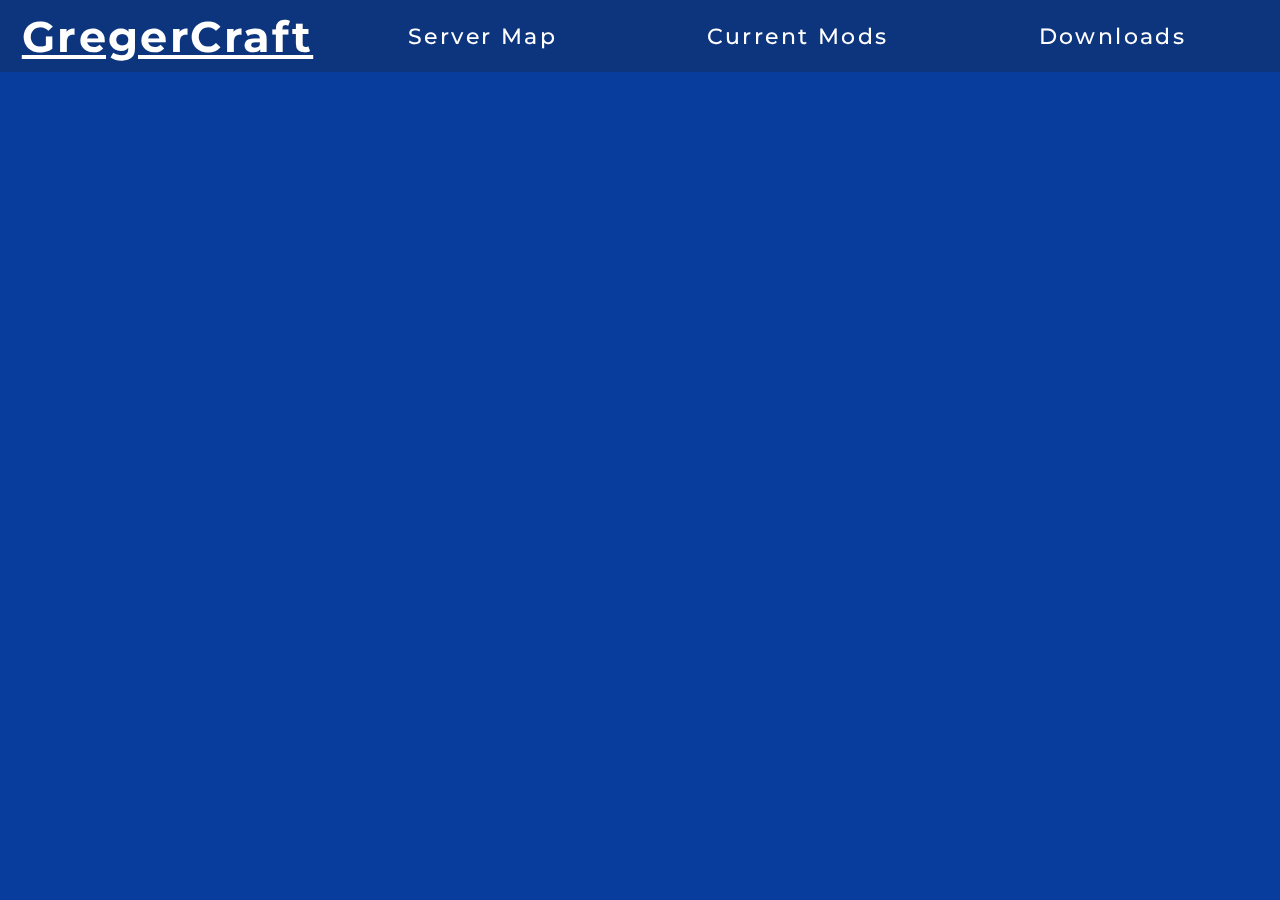
<file: index.html>
<!DOCTYPE html>
<html lang="en">

<head>
    <meta charset="UTF-8">
    <meta http-equiv="X-UA-Compatible" content="IE=edge">
    <meta name="viewport" content="width=device-width, initial-scale=1.0">

    <title>GregerCraft</title>
    <link rel="stylesheet" href="css/style.css">
    <link rel="stylesheet" href="css/ham-menu.css">
    <link rel="icon" href="resource/img/Logo/server-iconLEGACY.png">
</head>

<body>
<!-- navbar-->
<nav id="hamnav">
    <!-- (B) THE HAMBURGER -->
    <label for="hamburger"><img src="resource/img/hamburger-menu-icon.png"/></label>
    <input type="checkbox" id="hamburger"/>
    <a href="index.html" class="logoMobile">
        <h1>GregerCraft</h1>
    </a>

    <!-- (C) MENU ITEMS -->
    <div id="hamitems">
        <a href="index.html" class="logoDesktop">
            <h1>GregerCraft</h1>
        </a>

        <a href="index.html">Server Map</a>
        <a href="currentServer.html">Current Mods</a>
        <a href="downloads.html">Downloads</a>

    </div>
</nav>

<!-- middle screen text-->

<section id="middleText">
    <div class="dynmap container">
        <iframe src="http://jonathanhoffmann.se:8123/">
            <p>Your browser does not support iframes.</p>
        </iframe>
    </div>
</section>


</body>

</html>
</file>
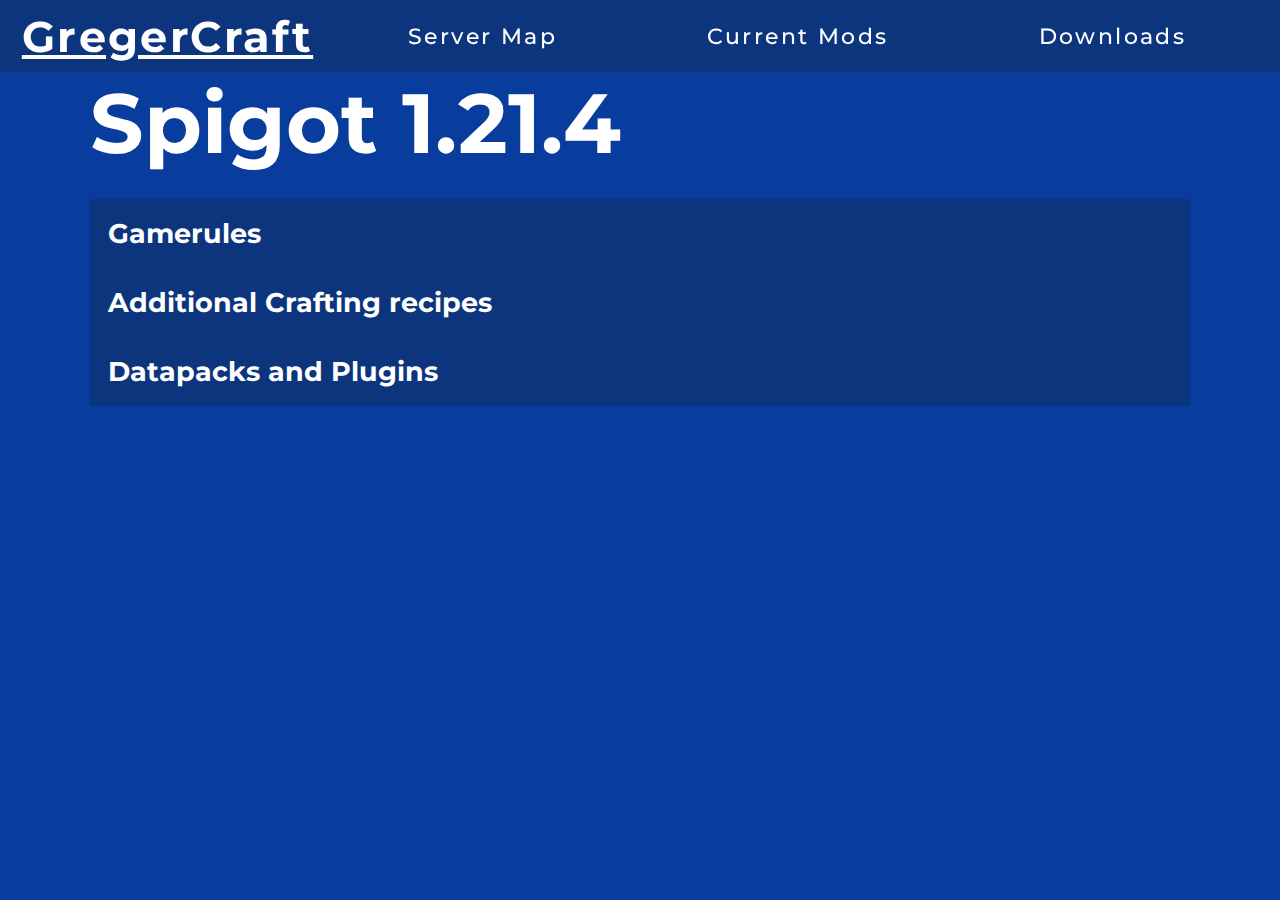
<file: currentServer.html>
<!DOCTYPE html>
<html lang="en">

<head>
    <meta charset="UTF-8">
    <meta http-equiv="X-UA-Compatible" content="IE=edge">
    <meta name="viewport" content="width=device-width, initial-scale=1.0">

    <title>GregerCraft</title>
    <link rel="stylesheet" href="css/table-sort.css">
    <link rel="stylesheet" href="css/style.css">
    <link rel="stylesheet" href="css/ham-menu.css">
    <link rel="icon" href="resource/img/Logo/server-iconLEGACY.png">
    <script src="js/tablesort.js"></script>
</head>

<body>
<!-- (A) MENU WRAPPER -->
<nav id="hamnav">
    <!-- (B) THE HAMBURGER -->
    <label for="hamburger"><img src="resource/img/hamburger-menu-icon.png"/></label>
    <input type="checkbox" id="hamburger"/>
    <a href="index.html" class="logoMobile">
        <h1>GregerCraft</h1>
    </a>

    <!-- (C) MENU ITEMS -->
    <div id="hamitems">
        <a href="index.html" class="logoDesktop">
            <h1>GregerCraft</h1>
        </a>

        <a href="index.html">Server Map</a>
        <a href="currentServer.html">Current Mods</a>
        <a href="downloads.html">Downloads</a>

    </div>
</nav>

<section id="middleText">
    <div class="middleText container">
        <div>
            <h1>Spigot 1.21.4</h1>
        </div>
    </div>


    <div class="collapsiblesection">
        <button type="button" class="collapsible"><h2>Gamerules</h2></button>
        <div class="content">
            <p>Gamerules are simple server settings.</p>
            <table CELLSPACING=0>
                <thead>
                <tr>
                    <th>Gamerule</th>
                    <th>Description</th>
                    <th>value</th>
                </tr>
                </thead>
                <tbody>
                <tr>
                    <td>doFireTick</td>
                    <td>Fire spreads, destroys blocks and extinguishes</td>
                    <td>false</td>
                </tr>
                <tr>
                    <td>playerSleepPercentage</td>
                    <td>Percentage of players needed to skip the night by sleeping</td>
                    <td>1%</td>
                </tr>
                </tbody>
            </table>
        </div>


        <button type="button" class="collapsible"><h2>Additional Crafting recipes</h2></button>
        <div class="content">
            <p>Crafting recipes are usually added through datapacks, but I listed them here for your convenience. They
                might not show up properly in your recipe book in the game.</p>
            <div class="table-wrap">
                <table class="sortable" CELLSPACING=0>
                    <span class="sr-only">, column headers with buttons are sortable.</span>
                    <thead>
                    <tr>
                        <th style="width: 10%" aria-sort="ascending">
                            <button>
                                Name
                                <span aria-hidden="true"></span>
                            </button>
                        </th>
                        <th class="no-sort">
                                Recipe
                        </th>
                    </tr>
                    </thead>
                    <tbody>
                    <tr>
                        <td>Bell</td>
                        <td><img src="resource/img/Recipes/crafting-grid bell.png"/></td>
                    </tr>
                    <tr>
                        <td>Cobweb</td>
                        <td><img src="resource/img/Recipes/crafting-grid cobweb.png"/></td>
                    </tr>
                    <tr>
                        <td>Dispenser</td>
                        <td><img src="resource/img/Recipes/crafting-grid dispenser.png"/></td>
                    </tr>
                    <tr>
                        <td>Elytra</td>
                        <td><img src="resource/img/Recipes/crafting-grid elytra.png"/></td>
                    </tr>
                    <tr>
                        <td>Gilded Blackstone</td>
                        <td><img src="resource/img/Recipes/crafting-grid gilded blackstone.png"/></td>
                    </tr>
                    <tr>
                        <td>Repeater</td>
                        <td><img src="resource/img/Recipes/crafting-grid repeater.png"/></td>
                    </tr>
                    <tr>
                        <td>Trident</td>
                        <td><img src="resource/img/Recipes/crafting-grid trident.png"/></td>
                    </tr>
                    <tr>
                        <td>Coral Blocks</td>
                        <td><img src="resource/img/Recipes/crafting-grid coral.gif"/></td>
                    </tr>
                    <tr>
                        <td>Horse armor (DLC)</td>
                        <td><img src="resource/img/Recipes/crafting-grid horse.gif"/></td>
                    </tr>
                    <tr>
                        <td>2 tall grass and fern</td>
                        <td><img src="resource/img/Recipes/crafting-grid 2tallPlant.gif"/></td>
                    </tr>
                    <tr>
                        <td>Calcite</td>
                        <td><img src="resource/img/Recipes/crafting-grid calcite.png"/></td>
                    </tr>
                    <tr>
                        <td>Red Sand</td>
                        <td><img src="resource/img/Recipes/crafting-grid redsand.png"/></td>
                    </tr>
                    </tbody>
                </table>
            </div>
        </div>


        <button type="button" class="collapsible"><h2>Datapacks and Plugins</h2></button>
        <div class="content">


            <div class="table-wrap">
                <table class="sortable" CELLSPACING=0>
                    <span class="sr-only">, column headers with buttons are sortable.</span>
                    <thead>
                    <tr>
                        <th aria-sort="ascending">
                            <button>Name<span aria-hidden="true"></span></button>
                        </th>
                        <th>
                            <button>Description<span aria-hidden="true"></span></button>
                        </th>
                        <th>
                            <button>Commands<span aria-hidden="true"></span></button>
                        </th>
                        <th>
                            <button>Type<span aria-hidden="true"></span></button>
                        </th>
                        <th>
                            <button>Source<span aria-hidden="true"></span></button>
                        </th>
                    </tr>
                    </thead>
                    <tbody>
                    <tr>
                        <td>Budding Amethyst Chance</td>
                        <td>10% chance to get a budding amethyst block when Silk Touching it.</td>
                        <td></td>
                        <td>Plugin</td>
                        <td><a href="https://github.com/JonathanHoffmann/BukkitBuddingAmethystChance">GitHub</a>
                        </td>
                    </tr>
                    <tr>
                        <td>Azalea Sheer</td>
                        <td>Breaking Azalea bushes with sheers gives the corresponding leaves and a dead bush.</td>
                        <td></td>
                        <td>Plugin</td>
                        <td><a href="https://github.com/JonathanHoffmann/BukkitAzaleaSheer">GitHub</a>
                        </td>
                    </tr>
                    <tr>
                        <td>Axobreedable</td>
                        <td>Axolotols can be bred with Tropical Fish item in addition to Tropical Fish Bukket.</td>
                        <td></td>
                        <td>Datapack</td>
                        <td><a href="https://www.planetminecraft.com/data-pack/easy-axolotl-breeding/">Planet
                            Minecraft</a>
                        </td>
                    </tr>
                    <tr>
                        <td>Player Head Drops</td>
                        <td>When a Player is killed by a player, they drop a head of themselves</td>
                        <td></td>
                        <td>Datapack</td>
                        <td><a href="https://vanillatweaks.net/picker/datapacks/">Vanilla Tweaks</a></td>
                    </tr>
                    <tr>
                        <td>More Mob Heads</td>
                        <td>Mobs can can drop heads when killed by player</td>
                        <td></td>
                        <td>Datapack</td>
                        <td><a href="https://vanillatweaks.net/picker/datapacks/">Vanilla Tweaks</a></td>
                    </tr>
                    <tr>
                        <td>Silence Mobs</td>
                        <td>Mobs can be silenced by nametagging them "Silence me", "silence me" or "silence_me".</td>
                        <td></td>
                        <td>Datapack</td>
                        <td><a href="https://vanillatweaks.net/picker/datapacks/">Vanilla Tweaks</a></td>
                    </tr>
                    <tr>
                        <td>Unlock all recipes</td>
                        <td>Unlocks all crafting recipes when joining the world for the first time.</td>
                        <td></td>
                        <td>Datapack</td>
                        <td><a href="https://vanillatweaks.net/picker/datapacks/">Vanilla Tweaks</a></td>
                    </tr>
                    <tr>
                        <td>Armor Statues</td>
                        <td>Modify the pose of armor stands. Optain by Signing a book with the name "Statues" or send
                            the
                            command /trigger as_help and click on obtain in the chat.
                        </td>
                        <td></td>
                        <td>Datapack</td>
                        <td>
                            <a href="https://www.curseforge.com/minecraft/customization/armor-statues-datapack">CurseForge</a>
                        </td>
                    </tr>
                    <tr>
                        <td>Armored Elytra</td>
                        <td>Fuse an Elytra and a Chestplate together by throwing them onto an anvil and get the benefits
                            of
                            both.
                        </td>
                        <td></td>
                        <td>Datapack</td>
                        <td>
                            <a href="https://www.planetminecraft.com/data-pack/armored-elytra/">Planet
                                Minecraft</a>
                        </td>
                    </tr>
                    <tr>
                        <td>Not too expensive Anvil</td>
                        <td>Even after many uses, Anvils never get too expensive and is capped at 39 levels.</td>
                        <td></td>
                        <td>Plugin</td>
                        <td>
                            <a href="https://github.com/JonathanHoffmann/BukkitNotTooExpensiveAnvil">GitHub</a>
                        </td>
                    </tr>
                    <tr>
                        <td>AFK</td>
                        <td>Colors AFK players grey in Tab List</td>
                        <td>/afk</td>
                        <td>Plugin</td>
                        <td>
                            <a href="https://www.curseforge.com/minecraft/bukkit-plugins/afk-clone-with-afk-before-name-in-tablist">CurseForge</a>
                        </td>
                    </tr>
                    <tr>
                        <td>Dynmap</td>
                        <td>Shows a live map of the server</td>
                        <td></td>
                        <td>Plugin</td>
                        <td><a href="https://www.spigotmc.org/resources/dynmap.274/">Spigot</a></td>
                    </tr>
                    <tr>
                        <td>Deepslate Generation</td>
                        <td>When lava and water meet below Y=0, Deepslate generates instead of stone and cobblestone.
                        </td>
                        <td></td>
                        <td>Plugin</td>
                        <td><a href="https://www.curseforge.com/minecraft/bukkit-plugins/deepslategeneration">CurseForge</a></td>
                    </tr>
                    <tr>
                        <td>FastLeafDecay</td>
                        <td>Leaves decay much faster</td>
                        <td></td>
                        <td>Plugin</td>
                        <td><a href="https://www.curseforge.com/minecraft/mc-mods/fast-leaf-decay">CurseForge</a></td>
                    </tr>
                    <tr>
                        <td>LiteSpectator</td>
                        <td>Go into and out of spectator mode</td>
                        <td>/spec</td>
                        <td>Plugin</td>
                        <td><a href="https://www.curseforge.com/minecraft/bukkit-plugins/litespectator">CurseForge</a></td>
                    </tr>
                    <tr>
                        <td>NoMobGriefing</td>
                        <td>Prohibits certain mobs from griefing</td>
                        <td></td>
                        <td>Plugin</td>
                        <td><a href="https://dev.bukkit.org/projects/no-mob-griefing">CurseForge</a></td>
                    </tr>
                    <tr>
                        <td>RandomMOTD</td>
                        <td>Gives a random message for server when connecting from multiplayer menu.</td>
                        <td></td>
                        <td>Plugin</td>
                        <td>
                            <a href="https://www.curseforge.com/minecraft/bukkit-plugins/bukkitrandommotd">CurseForge</a>
                        </td>
                    </tr>
                    <tr>
                        <td>TotemStorage</td>
                        <td>Can virtually save up to 3 totems of undying without using inventory space. Costs a diamond
                            to
                            store. Used as if in hand when dying.
                        </td>
                        <td>/storetotem</td>
                        <td>Plugin</td>
                        <td><a href="https://www.curseforge.com/minecraft/bukkit-plugins/totemstorage">CurseForge</a>
                        </td>
                    </tr>
                    <tr>
                        <td>TabTPS</td>
                        <td>Shows TPS and MSPT in Tab list</td>
                        <td>/tabtps toggle tab</td>
                        <td>Plugin</td>
                        <td>
                            <a href="https://www.spigotmc.org/resources/tabtps-1-8-8-1-17-show-tps-mspt-and-more-in-the-tab-menu.82528/">Spigot</a>
                        </td>
                    </tr>
                    <tr>
                        <td>VillagerInfoCommand</td>
                        <td>Gives you information about a villager.</td>
                        <td>/VillagerInfo</td>
                        <td>Plugin</td>
                        <td>
                            <a href="https://www.curseforge.com/minecraft/bukkit-plugins/villagerinfocommand">CurseForge</a>
                        </td>
                    </tr>
                    <tr>
                        <td>TeleportLodestone</td>
                        <td>Teleport to a Lodestone by rightclicking a compass in an itemframe that points to a
                            lodestone.
                        </td>
                        <td></td>
                        <td>Plugin</td>
                        <td>
                            <a href="https://github.com/JonathanHoffmann/LodestoneTeleport">GitHub</a>
                        </td>
                    </tr>
                    <tr>
                        <td>Minepacks</td>
                        <td>Gives you 6 rows of additional storage. Right click the packpack in your inventory or use
                            the
                            command to access it.
                        </td>
                        <td>/backpack</td>
                        <td>Plugin</td>
                        <td>
                            <a href="https://www.spigotmc.org/resources/minepacks-backpack-plugin-mc-1-7-1-18.19286/">Spigot</a>
                        </td>
                    </tr>
                    <tr>
                        <td>Dragon Egg</td>
                        <td>Ender Dragon drops a Dragon egg every time he dies.</td>
                        <td></td>
                        <td>Plugin</td>
                        <td>
                            <a href="https://www.spigotmc.org/resources/ender-dragon-always-drops-egg-when-killed.89118/">Spigot</a>
                        </td>
                    </tr>
                    </tbody>
                </table>
            </div>
        </div>
        <script>
            var coll = document.getElementsByClassName("collapsible");
            var i;

            for (i = 0; i < coll.length; i++) {
                coll[i].addEventListener("click", function () {
                    this.classList.toggle("active");
                    var content = this.nextElementSibling;
                    if (content.style.display === "block") {
                        content.style.display = "none";
                    } else {
                        content.style.display = "block";
                    }
                });
            }
        </script>
    </div>

</section>

</body>

</html>
</file>
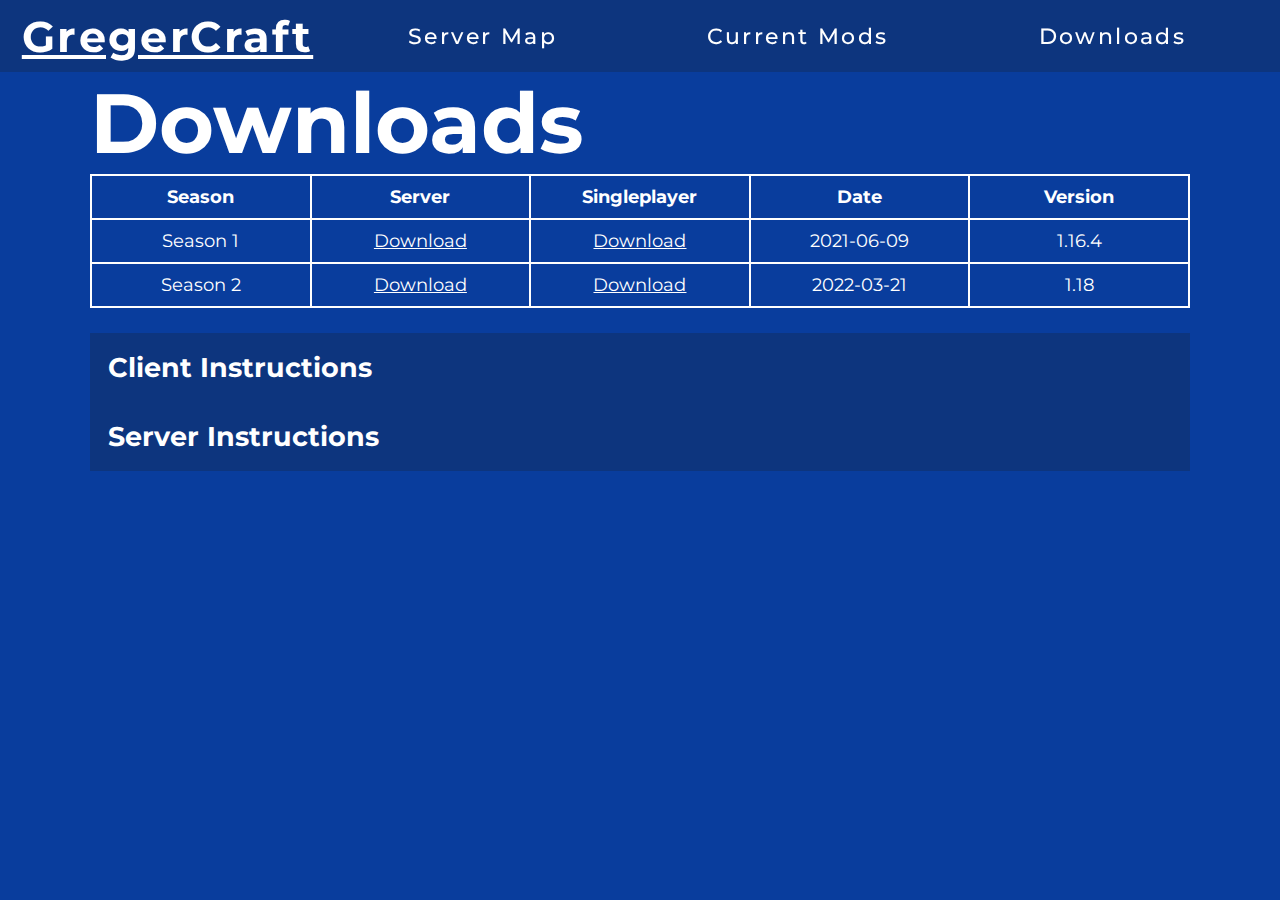
<file: downloads.html>
<!DOCTYPE html>
<html lang="en">

<head>
    <meta charset="UTF-8">
    <meta http-equiv="X-UA-Compatible" content="IE=edge">
    <meta name="viewport" content="width=device-width, initial-scale=1.0">

    <title>GregerCraft</title>
    <link rel="stylesheet" href="css/style.css">
    <link rel="stylesheet" href="css/ham-menu.css">
    <link rel="icon" href="resource/img/Logo/server-iconLEGACY.png">
</head>

<body>
<!-- navbar-->
<nav id="hamnav">
    <!-- (B) THE HAMBURGER -->
    <label for="hamburger"><img src="resource/img/hamburger-menu-icon.png"/></label>
    <input type="checkbox" id="hamburger"/>
    <a href="index.html" class="logoMobile">
        <h1>GregerCraft</h1>
    </a>

    <!-- (C) MENU ITEMS -->
    <div id="hamitems">
        <a href="index.html" class="logoDesktop">
            <h1>GregerCraft</h1>
        </a>

        <a href="index.html">Server Map</a>
        <a href="currentServer.html">Current Mods</a>
        <a href="downloads.html">Downloads</a>

    </div>
</nav>

<!-- middle screen text-->
<section id="middleText">
    <div class="middleText container">
        <div>
            <h1>Downloads</h1>
            <table CELLSPACING=0 class="downloadtable">
                <thead>
                <tr>
                    <th>Season</th>
                    <th>Server</th>
                    <th>Singleplayer</th>
                    <th>Date</th>
                    <th>Version</th>
                </tr>
                </thead>
                <tbody>
                <tr>
                    <td>Season 1</td>
                    <td>
                        <form method="get" action="download/GregerCraftV1FullServer.zip">
                            <button type="submit" title="Packed 25GB; Unpacked 38GB" class="downloadbutton">Download
                            </button>
                        </form>
                    </td>
                    <td>
                        <form method="get" action="download/GregerCraftV1SinglePlayer.zip">
                            <button type="submit" title="Packed 20GB; Unpacked 26GB" class="downloadbutton">Download
                            </button>
                        </form>
                    </td>
                    <td>2021-06-09</td>
                    <td>1.16.4</td>
                </tr>
                <tr>
                    <td>Season 2</td>
                    <td>
                        <form method="get" action="download/GregerCraftV2Server.zip">
                            <button type="submit" title="Packed 3,7GB; Unpacked 5,3GB" class="downloadbutton">Download
                            </button>
                        </form>
                    </td>
                    <td>
                        <form method="get" action="download/GregerCraftV2SinglePlayer.zip">
                            <button type="submit" title="Packed 2,4GB; Unpacked 3,9GB" class="downloadbutton">Download
                            </button>
                        </form>
                    </td>
                    <td>2022-03-21</td>
                    <td>1.18</td>
                </tr>
                </tbody>
            </table>
        </div>

    </div>

    <div class="collapsiblesection">
        <button type="button" class="collapsible"><h2>Client Instructions</h2></button>
        <div class="content">
            <p>
                Open Windows search and type "%appdata%". The file explorer should open a new window with the path
                C:\Users\[Username]\AppData\Roaming.<br>
                Navigate to the folder named ".minecraft" and in that to "saves".<br>
                Open the Singleplayer .zip file and extract the contents into the saves folder.<br>
                Start Minecraft and you should see the world in your Singleplayer selection screen.<br>
                Older Minecraft versions than the world can usually not play the world.

            </p>
        </div>
        <button type="button" class="collapsible"><h2>Server Instructions</h2></button>
        <div class="content">
            <p>
                Open the server .zip file and extract the contents to somewhere.<br>
                In the folder should be a .jar file that has a name like "minecraft_server", "spigot-1.XX.X" or similar.<br>
                Sometimes it works to just double click that file to start the server.<br>
                If that is not the case, please open a command window and change to the folder where you extracted the
                zip.<br>
                Example "cd C:\Users\jonat\Desktop\Minecraft\1.18.2testserver".<br>
                Run "java -Xms#G -Xmx#G -XX:+UseG1GC -jar spigot.jar" where the # has to be replaced by the minimum and
                maximum amount of ram you want to give the server.<br>
                Go to the Multiplayer menu in Minecraft and connect to a new server which has the adress
                "localhost".<br>
                The Dynmap is accessible in browser with the url <a href="localhost:8123">localhost:8123</a>.<br>
                Please make sure that you have an appropriate version ov Java installed. You can check that in the
                command window with "java --version".<br>
                1.16 requires Java 16 and 1.17 and 1.18 require Java 17.
            </p>
        </div>

        <script>
            var coll = document.getElementsByClassName("collapsible");
            var i;

            for (i = 0; i < coll.length; i++) {
                coll[i].addEventListener("click", function () {
                    this.classList.toggle("active");
                    var content = this.nextElementSibling;
                    if (content.style.display === "block") {
                        content.style.display = "none";
                    } else {
                        content.style.display = "block";
                    }
                });
            }
        </script>
    </div>
</section>

</body>

</html>
</file>
<file: css/style.css>
@import 'https://fonts.googleapis.com/css?family=Montserrat:300, 400, 700&display=swap';

* {
    padding: 0;
    margin: 0;
    box-sizing: border-box;
}

html {
    font-size: 12px;
    font-family: 'Montserrat', sans-serif;
    color: black;
}

a {
    text-decoration: none;
}

body {
    background-color: #093d9d;
}

.container {
    display: flex;
    align-items: center;
    justify-content: center;
}

iframe {
    height: 100%;
    width: 100%;
    border: none;
}

#middleText {
    margin-top: 8vh;
}

#middleText .dynmap {
    width: 100%;
    height: 92vh;
}

#middleText .middleText {
    max-width: 1200px;
    margin: 0 auto;
    padding: 0 50px;
    justify-content: flex-start;
    color: white;
}

#middleText .collapsiblesection {
    max-width: 1200px;
    margin: 0 auto;
    padding: 0 50px;
    padding-top: 25px;
    justify-content: flex-start;
    color: white;
}

#middleText h1 {
    display: block;
    width: fit-content;
    font-size: 7rem;
    position: relative;
    height: fit-content;
}

h1:first-child {
    color: white;
}

h1:nth-child(2) {
    color: #F9F871;
    font-weight: 500;
}

a {
    color: white;
    text-decoration: underline;
}

table {
    table-layout: fixed;
    width: 100%;
    border: 1px solid;
}

th, td {
    border: 1px solid;
    color: white;
    font-size: 1.5rem;
    padding: 10px;
    text-align: center;
    width: 20%;
}

.downloadbutton {
    border: none;
    cursor: pointer;
    box-sizing: border-box;
    -moz-box-sizing: border-box;
    width: 100%;
    height: 100%;
    border-radius: 20px;
    background-color: transparent;
    color: white;
    font-size: 1.5rem;
    font-family: 'Montserrat', sans-serif;
    text-decoration: underline;
}

.downloadtable th, td {
    width: 150px;
}

.collapsible {
    background-color: rgba(31, 30, 30, 0.24);
    color: white;
    cursor: pointer;
    padding: 18px;
    width: 100%;
    border: none;
    text-align: left;
    outline: none;
    font-size: 1.5rem;
    font-family: 'Montserrat', sans-serif;
}

.collapsible:hover {
    color: #F9F871;
}

.content {
    padding: 0 18px;
    display: none;
    overflow: hidden;
    color: white;
    font-size: 1.5rem;
    font-family: 'Montserrat', sans-serif;
}

@media screen and (max-width: 768px) {
    .content {
        padding: 0 0px;
        width: 100%;
    }

    #middleText .collapsiblesection {
        padding: 0 0px;
        padding-top: 25px;

    }

    td, th {
        font-size: 12px;
        padding: 0;
        overflow-wrap: break-word;
    }

    img {
        object-fit: contain;
        height: 100%;
        width: 100%;
    }
    .downloadtable th,td {
        width: 100%;
    }

    .downloadtable {
        width: 100vw;
    }

    .downloadbutton {
        font-size: 12px;
    }

    #middleText h1 {
        font-size: 36px;
        text-align:center;
        display:table;
        width:100%;
    }
    #middleText .middleText {
        padding: 0 0px;
    }

    #middleText .dynmap {
        position: fixed;
        width: 100vw;
        top: 8vh;
        bottom: 0;
    }
}
</file>
<file: css/ham-menu.css>
/* [ON BIG SCREEN] */
/* (A) WRAPPER */
#hamnav {
    position: fixed;
    z-index: 2;
    left: 0;
    top: 0;
    width: 100vw;
    height: 8vh;
    min-height: 8vh;
    background-color: rgba(31, 30, 30, 0.24);
}

#hamnav h1 {
    text-decoration: underline;
}

#hamnav a {
    display: none;
}

/* (B) HORIZONTAL MENU ITEMS */
#hamitems {
    display: flex;
    align-items: center;
    justify-content: space-between;
    width: 100%;
    height: 100%;
    padding: 0 10px;
}

#hamitems a {
    flex-grow: 1;
    flex-basis: 0;
    padding: 10px;
    color: white;
    text-decoration: none;
    text-align: center;
    font-size: 1.8rem;
    font-weight: 500;
    letter-spacing: .2rem;
    text-decoration: none;
    color: white;
    display: block;
}

#hamitems a:hover {
    color: #F9F871;
}

/* (C) HIDE HAMBURGER */
#hamnav label, #hamburger {
    display: none;
}

/* [ON SMALL SCREENS] */
@media screen and (max-width: 768px) {
    /* (A) BREAK INTO VERTICAL MENU */
    #hamitems a {
        box-sizing: border-box;
        display: block;
        width: 100%;
        background-color: rgba(30, 30, 30, 0.8);
    }

    #hamitems .logoDesktop
    {
        display: none;
        padding: 0%;
        height: 0px;
    }

    /* (B) SHOW HAMBURGER ICON */
    #hamnav label {
        display: inline-block;
        color: white;
        height: 4vh;
        width: 4vh;
        position: fixed;
        top: 2vh;
        left: 2vh;
    }

    #hamnav .logoMobile {
        display: block;
        position: fixed;
        left: 50%;
        transform: translate(-50%);
        top: 2vh;
        height: 4vh;
    }

    #hamnav h1 {
        font-size: 4vh;
        line-height: 4vh;
    }

    /* (C) TOGGLE SHOW/HIDE MENU */
    #hamitems {
        display: none;
    }

    #hamnav input:checked ~ #hamitems {
        display: block;
        position: fixed;
        top: 8vh;
    }
}
</file>
<file: css/table-sort.css>
.sr-only {
    position: absolute;
    top: -30em;
  }
  
  table.sortable td,
  table.sortable th {
    padding: 0.125em 0.25em;
    width: 8em;
  }
  
  table.sortable th {
    position: relative;
    padding: 20px;
  }
  
  table.sortable th.no-sort {
    padding-top: 0.35em;
  }
  
  table.sortable th:nth-child(5) {
    width: 10em;
  }
  
  table.sortable th button {
    color: white;
    position: absolute;
    padding: 4px;
    margin: 1px;
    font-size: 100%;
    font-weight: bold;
    background: transparent;
    border: none;
    display: inline;
    right: 0;
    left: 0;
    top: 0;
    bottom: 0;
    width: 100%;
    text-align: left;
    outline: none;
    cursor: pointer;
  }
  
  table.sortable th button span {
    position: absolute;
    right: 4px;
  }
  
  table.sortable th[aria-sort="descending"] span::after {
    content: "▼";
    font-size: 100%;
    top: 0;
  }
  
  table.sortable th[aria-sort="ascending"] span::after {
    content: "▲";
    font-size: 100%;
    top: 0;
  }
  
  table.show-unsorted-icon th:not([aria-sort]) button span::after {
    content: "♢";
    font-size: 100%;
    position: relative;
    top: -3px;
    left: -4px;
  }
  
  table.sortable td.num {
    text-align: right;
  }
  
  table.sortable tbody tr:nth-child(odd) {
    //background-color: #323cfa;
  }
  
  /* Focus and hover styling */
  
  table.sortable th button:focus,
  table.sortable th button:hover {
    padding: 2px;
    border: 2px solid currentcolor;
    background-color: #323cfa;
  }
  
  table.sortable th button:focus span,
  table.sortable th button:hover span {
    right: 2px;
  }
  
  table.sortable th:not([aria-sort]) button:focus span::after,
  table.sortable th:not([aria-sort]) button:hover span::after {
    content: "▼";
    font-size: 100%;
    top: 0;
  }
</file>
